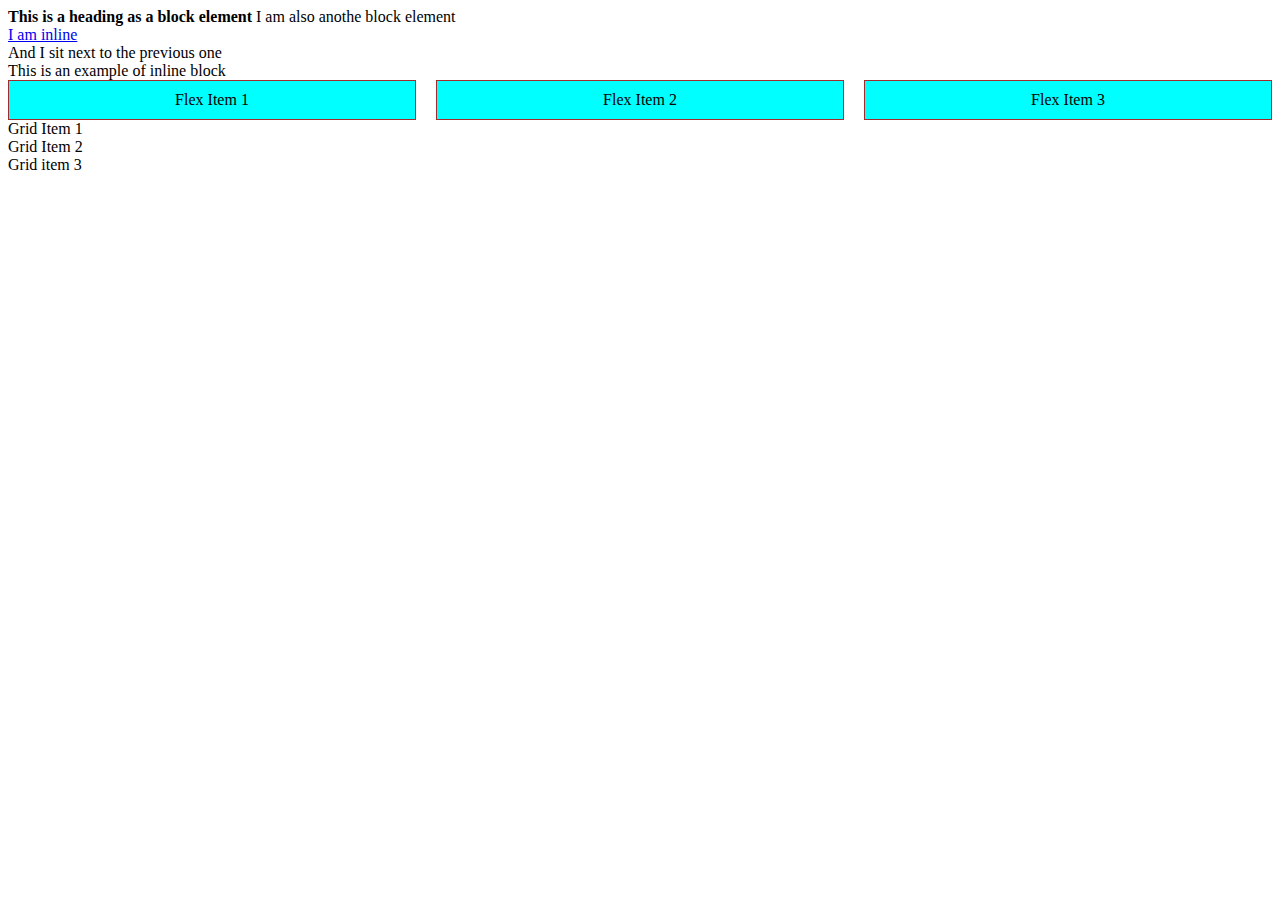
<file: week 4/index.html>
<!DOCTYPE html>
<html lang="en">
    <head>
        <title>CSS layouts and responsive web designs</title>
        <link rel="stylesheet" href="styles/styles.css">

    </head>
    <body>
        <h4>This is a heading as a block element</h4>
        <p>I am also anothe block element</p>
        <a href="https://google.com">I am inline</a>
        <span>And I sit next to the previous one</span>
        <div class="container">
            <p>This is an example of inline block</p>
        </div>

        <div class="flex-container">
            <div class="flex-item">Flex Item 1</div>
            <div class="flex-item">Flex Item 2</div>
            <div class="flex-item">Flex Item 3</div>
        </div>

        <div class="grid-container">
             <div class="grid-item">Grid Item 1</div>
             <div class="grid-item">Grid Item 2</div>
             <div class="grid-item">Grid item 3</div>
        </div>
    </body>
</html>
</file>
<file: week 4/styles/styles.css>
h4, p {
    display: inline;
}
a, span {
    display:block;
}
container {
    display: inline-block;
    margin: 0;
    background-color: lightcoral;
    width: 100px;
    height: 100px;
    border: 10px solid black;

}
.flex-container {
    display: flex;
    flex-direction: row;
    flex-wrap: auto;
    justify-content: space-around;
    align-items: center;
    gap: 20px;

}
.flex-item {
    flex: 1 1 33%;
    padding: 10px;
    text-align: center;
    background-color: aqua;
    border: 1px solid brown;
}
</file>
